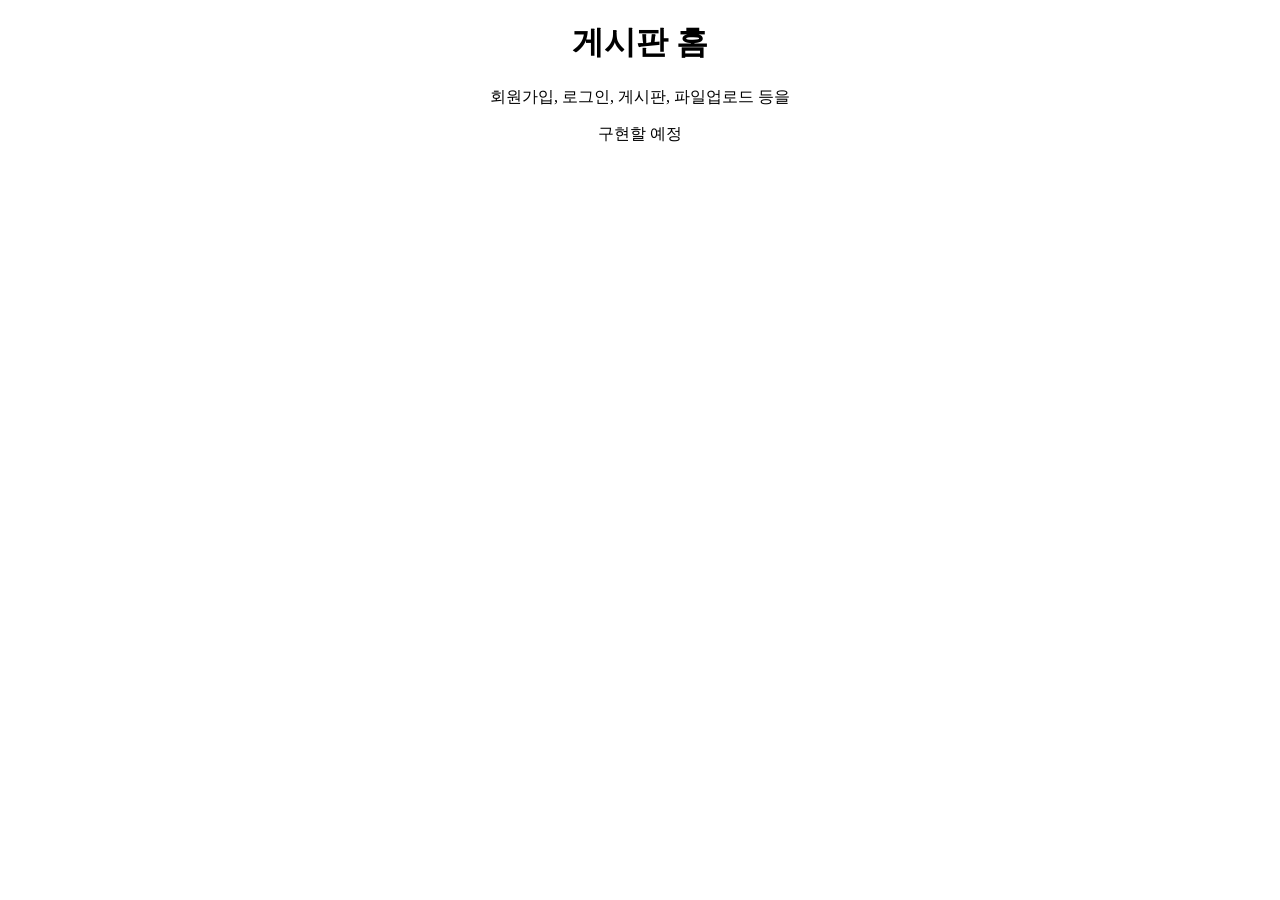
<file: src/main/resources/templates/index.html>
<!DOCTYPE html>
<html lang="ko"
	  xmlns:th="http://www.thymeleaf.org"
	  xmlns:layout="http://www.ultraq.net.nz/thymeleaf/layout"
	  layout:decorate="~{layouts/layout}">
	  
	<!-- head 영역 시작 -->
	<!-- 개별적으로 사용할 css, js 링크를 걸기 위해서 남겨둠 -->
	<head>
		<th:block layout:fragment="script">
			<script th:inline="javascript">
				$(function() {
					
				});
			</script>
		</th:block>
		
		<th:block layout:fragment="css">
			<style>
				body {
					height: 100%;
				}
			</style>
		</th:block>
	</head>
	<!-- head 영역 끝 -->
	
	<body>
		<div layout:fragment="content">
			<div style="text-align: center;">
				<h1>게시판 홈</h1>
				<p>회원가입, 로그인, 게시판, 파일업로드 등을</p>
				<p>구현할 예정</p>
			</div>
		</div>
	</body>
</html>
</file>
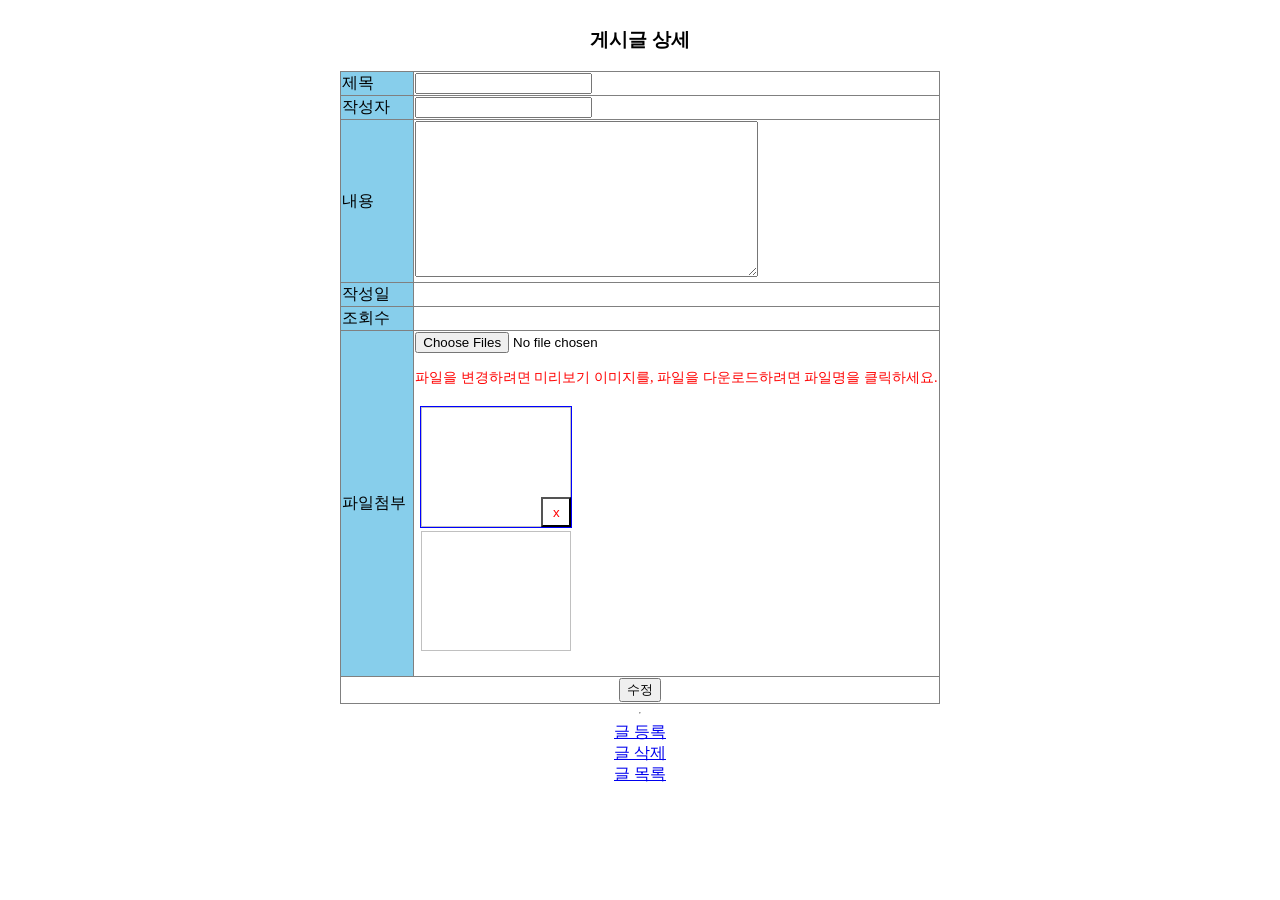
<file: src/main/resources/templates/board/getBoard.html>
<!DOCTYPE html>
<html lang="ko"
	  xmlns:th="http://www.thymeleaf.org"
	  xmlns:layout="http://www.ultraq.net.nz/thymeleaf/layout"
	  layout:decorate="~{layouts/layout}">
	  
	<!-- head 영역 시작 -->
	<!-- 개별적으로 사용할 css, js 링크를 걸기 위해서 남겨둠 -->
	<head>
		<th:block layout:fragment="script">
			<script th:inline="javascript">
			// 추가된 파일들을 담아줄 배열. File 객체로 하나씩 담음
			let uploadFiles = [];
			// 기존 첨부파일 배열
			let originFiles = [];
			// 변경된 첨부파일 배열
			let changedFiles = [];
				
			$(function() {
				const loginUser = /*[[${session.loginUser}]]*/;
				let loginUserId = "";
				
				if(loginUser != null) {
					loginUserId = loginUser.userId;
				}
				
				const boardWriter = /*[[${getBoard.boardWriter}]]*/;
				
				if(loginUserId != boardWriter) {
					 $("#btnWrap").hide();
					 $("#deleteBtn").hide();
					 $("#boardTitle").attr("readonly", true);
					 $("#boardContent").attr("readonly", true);
				 }		
				
				$("#deleteBtn").on('click', function(e) {
					e.preventDefault();
					
					$.ajax({
						url: '/board/board',
						type: 'delete',
						data: {boardNo: $("#boardNo").val()},
						success: function() {
							alert("삭제되었습니다.");
							window.location.href="/board/boardList";
						},
						error: function(e) {
							console.log(e);
						}
					});
				});
				
				// input type="file"이 변경되면 미리보기 동작
				$("#btnAtt").on("change", function(e) {
					// input type="file"에 추가된 파일들을 변수로 받아옴
					const files = e.target.files;
					// 변수로 받아온 파일들을 배열 형태로 변환
					const fileArr = Array.prototype.slice.call(files);
					
					// 배열에 있는 파일들을 하나씩 꺼내서 처리
					for(f of fileArr) {
						imageLoader(f);
					}
				});
				
				for(let i = 0; i < $("#boardFileCnt").val(); i++) {
				const originFileObj = {
					boardNo: $("#boardNo").val(),
					boardFileNo: $("#boardFileNo" + i).val(),
					boardFileNm: $("#boardFileNm" + i).val(),
					// 업로드 파일 경로가 각각 다를 때는 boardFilePath 속성도 추가
					// 파일 상태값(수정되거나 삭제된 파일은 변경)
					boardFileStatus: "N"
				};
				
				originFiles.push(originFileObj);			
				}
			});
			
			// 미리보기 영역에 들어갈 img태그 생성 및 선택된 파일을 Base64 인코딩된 문자열 형태로 미리보기 가능하게 해줌
			function imageLoader(file) {
				uploadFiles.push(file);
				
				const reader = new FileReader();
				
				reader.onload = function(e) {
					// 이미지를 표출해 줄 img태크 선언
					let img = document.createElement("img");
					img.setAttribute("style", "width: 100%; height: 100%; z-index: none;");
					
					// 이미지 파일인지 아닌지 체크
					if(file.name.toLowerCase().match(/(.*?)\.(jpg|jpeg|png|gif|svg|bmp)$/)) {
						// 이미지 파일 미리보기 처리
						img.src = e.target.result;				
					} else {
						// 일반 파일 미리보기 처리
						img.src = "/images/defaultFileImg.png";
					}
					
					// 미리보기 영역에 추가
					// 미리보기 이미지 태그와 삭제 버튼, 파일명을 표출하는 p태그를 묶어주는 div를 만들어 미리보기 영역에 추가
					$("#attZone").append(makeDiv(img, file));
				};
				
				// 파일을 Base64 인코딩된 문자열로 변경
				reader.readAsDataURL(file);
			};
			
			// 미리보기 영역에 들어갈 div(img + button + p)를 생성하고 리턴
			function makeDiv(img, file) {
				// div 생성
				let div = document.createElement("div");
				div.setAttribute("style", "display: inline-block; position: relative;"
				 + " width: 150px; height: 120px; margin: 5px; border: 1px solid #00f; z-index: 1;");
				
				// button 생성
				let btn = document.createElement("input");
				btn.setAttribute("type", "button");
				btn.setAttribute("value", "x");
				btn.setAttribute("data-del-file", file.name);
				btn.setAttribute("style", "width: 30px; height: 30px; position: absolute;"
				+ " right: 0px; bottom: 0px; z-index: 999; background-color: rgba(255, 255, 255, 0.1);"
				+ " color: #f00;");
				
				// 버튼 클릭 이벤트
				// 버튼 클릭 시 해당 파일이 삭제되도록 설정
				btn.onclick = function(e) {
					// 클릭된 버튼
					const ele = e.srcElement;
					// delFile(파일이름) 속성 꺼내오기: 삭제될 파일명
					const delFile = ele.getAttribute("data-del-file");
					
					for(let i = 0; i < uploadFiles.length; i++) {
						// 배열에 담아놓은 파일들 중에 해당 파일 삭제
						if(delFile == uploadFiles[i].name) {
							// 배열에서 i번째 한 개만 제거
							uploadFiles.splice(i, 1);
						}
					}
					
					// 버튼 클릭 시 btnAtt에 첨부된 파일도 삭제
					// input type=file은 첨부된 파일들을 fileList 형태로 관리
					// fileList에 일반적인 File객체를 넣을 수 없고
					// DataTransfer라는 클래스를 이용하여 완전한 fileList 형태로 만들어서
					// input.files에 넣어줘야 된다.
					dt = new DataTransfer();
					
					for(f in uploadFiles) {
						const file = uploadFiles[f];
						dt.items.add(file);
					}
					
					console.log($("#btnAtt"));
					$("#btnAtt")[0].files = dt.files;
					
					// 해당 img를 담고있는 부모태그인 div 삭제
					const parentDiv = ele.parentNode;
					$(parentDiv).remove();
				}
				
				// 파일명 표출할 p태그 생성
				const fName = document.createElement("p");
				fName.setAttribute("style", "display: inline-block; font-size: 8px;");
				fName.textContent = file.name;
				
				// div에 하나씩 추가
				div.appendChild(img);
				div.appendChild(btn);
				div.appendChild(fName);
				
				// 완성된 div 리턴
				return div;
			}
			
			function fnImgChange(boardFileNo) {
				// 기존 파일의 이미지를 클릭했을 때 같은 레벨의 input type="file"을 가져온다.
				let changedFile = document.getElementById("changedFile" + boardFileNo);
				// 위에서 가져온 input 강제클릭 이벤트 발생시킴
				changedFile.click();
			}
			
			function fnGetChangedFileInfo(boardFileNo, e) {
				// 변경된 파일 받아오기
				const files = e.target.files;
				// 받아온 파일 배열 형태로 변경(싱글파일 업로드여서 파일배열 한 개의 인자만 담김)
				const fileArr = Array.prototype.slice.call(files);
				
				// 변경된 파일들을 변경된 파일 배열에 담아준다.
				changedFiles.push(fileArr[0]);
				
				// 미리보기 화면에서 새로 변경된 파일의 이미지로 출력
				const reader = new FileReader();
				
				reader.onload = function(ee) {
					const img = document.getElementById("img" + boardFileNo);
					const p = document.getElementById("fileNm" + boardFileNo);
					
					p.textContent = fileArr[0].name;
					
					// 이미지인지 체크
					if(fileArr[0].name.toLowerCase().match(/(.*?)\.(jpg|jpeg|png|gif|bmp|svg)$/))
						img.src = ee.target.result;
					else
						img.src = "/images/defaultFileImg.png";
				}
				
				reader.readAsDataURL(fileArr[0]);
				
				// 기존 파일을 담고있는 배열에서 변경이 일어난 파일 수정
				for(let i = 0; i < originFiles.length; i++) {
					if(boardFileNo == originFiles[i].boardFileNo) {
						originFiles[i].boardFileStatus = "U";
						originFiles[i].newFileNm = fileArr[0].name;
					}
				}
			}
			
			// x버튼 클릭시 동작하는 메소드
			function fnImgDel(e) {
				// 클릭된 태그 가져오기
				let ele = e.srcElement;
				// delFile 속성 값 가져오기(boardFileNo)
				let delFile = ele.getAttribute("data-del-file");
				
				for(let i = 0; i < originFiles.length; i++) {
					if(delFile == originFiles[i].boardFileNo) {
						originFiles[i].boardFileStatus = "D";
					}
				}
				
				// 부모 요소인 div 삭제
				let div = ele.parentNode;
				$(div).remove();
			}
			
			function fnFileDown(boardNo, boardFileNo) {
				window.location = "/board/fileDown.do?boardNo=" 
						+ boardNo + "&boardFileNo=" + boardFileNo;
			}
			
			function fnUpdateBoard() {
				dt = new DataTransfer();
					
				for(f in uploadFiles) {
					let file = uploadFiles[f];
					dt.items.add(file);
				}
				
				$("#btnAtt")[0].files = dt.files;
				
				// clearData() 사용하면 배열의 모든 내용이 담기지 않고
				// 파일 하나씩만 담기는 현상이 발생해서 dt를 두 개로 분리하여 사용
				dt2 = new DataTransfer();
				
				for(f in changedFiles) {
					let file = changedFiles[f];
					dt2.items.add(file);
				}
				
				$("#changedFiles")[0].files = dt2.files;
				
				// 변경된 파일정보와 삭제된 파일정보를 담고있는 배열 전송
				// 배열 형태로 전송 시 백단(Java)에서 처리불가 => JSON String 형태로 변환하여 전송한다.
				$("#originFiles").val(JSON.stringify(originFiles));
				
				// multipart/form-data형식을 전송하기 위해서는
				// new FormData()를 사용하여 직접 폼데이터 객체를 만들어준다.
				// form.serialize()는 multipart/form-data 전송불가
				let formData = new FormData($("#updateForm")[0]);
				
				// ajax에 enctype: multipart/form-data,
				// processData: false, constentType: false로 설정
			
				$.ajax({
					enctype: 'multipart/form-data',
					url: '/board/board',
					type: 'put',
					data: formData,
					processData: false,
					contentType: false,
					success: function(obj) {
						console.log(obj);
						alert("수정되었습니다.");
						$("#boardNo").val(obj.item.getBoard.boardNo);
						$("#boardTitle").val(obj.item.getBoard.boardTitle);
						$("#boardContent").text(obj.item.getBoard.boardContent);
						$("#boardWriter").val(obj.item.getBoard.boardWriter);
						$("#boardRegdateText").text(obj.item.getBoard.boardRegdate == null ?
												'' :
												obj.item.getBoard.boardRegdate.substring(0, 10));
						$("#boardCntText").text(obj.item.getBoard.boardCnt);
						$("#boardRegdate").val(obj.item.getBoard.boardRegdate);
						$("#boardCnt").val(obj.item.getBoard.boardCnt);
					},
					error: function(e) {
						console.log(e);
					},
					done: function(result) {
						console.log(result);
						$("#attZone").replaceWith(result);
					}					
				});
			}
			</script>
		</th:block>
	</head>
	<!-- head 영역 끝 -->
	
	<body>
		<div layout:fragment="content">
			<div style="display: flex; flex-direction: column; justify-content: center; align-items: center;">
				<h3>게시글 상세</h3>
				<form id="updateForm" method="post" enctype="multipart/form-data">
					<input type="hidden" name="boardNo" id="boardNo" th:value="${getBoard.boardNo}">
					<input type="hidden" name="boardRegdate" id="boardRegdate" th:value="${getBoard.boardRegdate}">
					<input type="hidden" name="boardCnt" id="boardCnt" th:value="${getBoard.boardCnt}">
					<input type="hidden" name="originFiles" id="originFiles">
					<table border="1" style="border-collapse: collapse;">
						<tr>
							<td style="background: skyblue; width: 70px">
								제목
							</td>
							<td style="text-align: left">
								<input type="text" name="boardTitle" id="boardTitle" th:value="${getBoard.boardTitle}">
							</td>
						</tr>
						<tr>
							<td style="background: skyblue;">
								작성자
							</td>
							<td style="text-align: left">
								<input type="text" name="boardWriter" id="boardWriter" th:value="${getBoard.boardWriter}" readonly>
							</td>
						</tr>
						<tr>
							<td style="background: skyblue;">
								내용
							</td>
							<td style="text-align: left">
								<textarea name="boardContent" id="boardContent" cols="40" rows="10" th:text="${getBoard.boardContent}"></textarea>
							</td>
						</tr>
						<tr>
							<td style="background: skyblue;">
								작성일
							</td>
							<td style="text-align: left" id="boardRegdateText" th:text="${getBoard.boardRegdate eq null ? '' : #strings.substring(getBoard.boardRegdate, 0,10)}">
							</td>
						</tr>
						<tr>
							<td style="background: skyblue;">
								조회수
							</td>
							<td style="text-align: left" id="boardCntText" th:text="${getBoard.boardCnt}"></td>
						</tr>
						<tr>
							<td style="background: skyblue; width: 70px;">
								파일첨부
							</td>
							<td style="text-align: left;">
								<div id="img_preview">
									<!-- 파일 수정시 파일 추가할 수 있게 -->
									<input type="file" id="btnAtt" name="uploadFiles" multiple="multiple">
									<input type="file" id="changedFiles" name="changedFiles"
									style="display: none;" multiple="multiple">
									<p style="color: red; font-size: 0.9rem;">파일을 변경하려면 미리보기 이미지를, 파일을 다운로드하려면 파일명을 클릭하세요.</p>
									<div id="attZone">
										<div th:each="boardFile : ${boardFileList}" style="display: inline-block; position: relative; 
										width: 150px; height: 120px; margin: 5px; border: 1px solid #00f; z-index: 1;">
											<input type="hidden" th:id="'boardFileNo' + ${boardFileStat.index}" 
												 th:name="'boardFileNo' + ${boardFileStat.index}" 
												 th:value="${boardFile.boardFileNo}">
											<input type="hidden" th:id="'boardFileNm' + ${boardFileStat.index}" 
												 th:name="'boardFileNm' + ${boardFileStat.index}" 
												 th:value="${boardFile.boardFileNm}">
											<input type="file" th:id="'changedFile' + ${boardFile.boardFileNo}" 
												 th:name="'changedFile' + ${boardFile.boardFileNo}"
												 style="display: none;" th:onchange="fnGetChangedFileInfo([[${boardFile.boardFileNo}]], event)">		
																					
											<input th:if="${boardFileStat.last}" type="hidden" id="boardFileCnt"
												 name="boardFileCnt" th:value="${boardFileStat.count}">
												 
											<img th:if="${boardFile.boardFileCate} == 'img'" th:id="'img' + ${boardFile.boardFileNo}"
												 th:src="@{'/upload/' + ${boardFile.boardFileNm}}"
												 style="width: 100%; height: 100%; z-index: none; cursor: pointer;" 
												 class="fileImg" th:onclick="fnImgChange([[${boardFile.boardFileNo}]])">													
											<img th:unless="${boardFile.boardFileCate} == 'img'" th:id="'img' + ${boardFile.boardFileNo}"
												 th:src="@{/images/defaultFileImg.png}"
												 style="width: 100%; height: 100%; z-index: none; cursor: pointer;" 
												 class="fileImg" th:onclick="fnImgChange([[${boardFile.boardFileNo}]])">	
												 												
											<input type="button" class="btnDel" value="x" th:data-del-file="${boardFile.boardFileNo}"
												   style="width: 30px; height: 30px; position: absolute; right: 0px; bottom: 0px; 
												 	z-index: 999; background-color: rgba(255, 255, 255, 0.1); color: #f00;"
												   onclick="fnImgDel(event)">
											<p th:id="'fileNm' + ${boardFile.boardFileNo}"
											   style="display: inline-block; font-size: 8px; cursor: pointer;"
											   th:onclick="fnFileDown([[${boardFile.boardNo}]], [[${boardFile.boardFileNo}]])"
											   th:text="${boardFile.boardOriginFileNm}">													
											</p>
										</div>
									</div>
								</div>
							</td>
						</tr>
						<tr id="btnWrap">
							<td colspan="2" align="center">
								<button type="button" id="btnUpdate" onclick="fnUpdateBoard(); return false;">수정</button>
							</td>
						</tr>
					</table>
				</form>
				<hr/>
				<a href="/board/insertBoard">글 등록</a>
				<a href="#" id="deleteBtn">글 삭제</a>
				<a href="#">글 목록</a>
			</div>
		</div>
	</body>
</html>
</file>
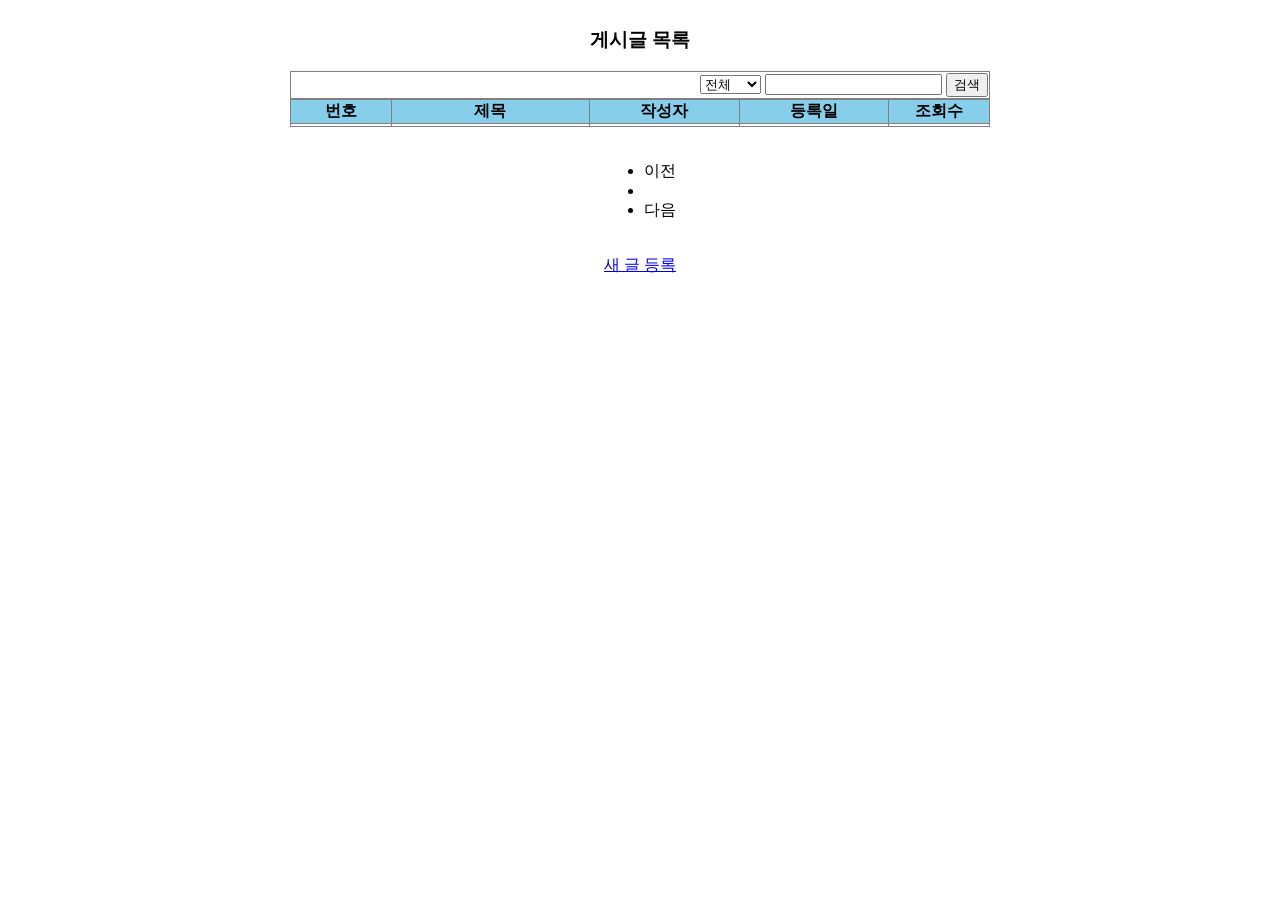
<file: src/main/resources/templates/board/getBoardList.html>
<!DOCTYPE html>
<html lang="ko"
	  xmlns:th="http://www.thymeleaf.org"
	  xmlns:layout="http://www.ultraq.net.nz/thymeleaf/layout"
	  layout:decorate="~{layouts/layout}">
	  
	<!-- head 영역 시작 -->
	<!-- 개별적으로 사용할 css, js 링크를 걸기 위해서 남겨둠 -->
	<head>
		<th:block layout:fragment="script">
			<script th:inline="javascript">
				$(function() {
					$("#btnSearch").on("click", function() {
						$("input[name='page']").val(0);
						$("#searchForm").submit();
					})
				})
			</script>
		</th:block>
	</head>
	<!-- head 영역 끝 -->
	
	<body>
		<div layout:fragment="content">
			<div style="display: flex; flex-direction: column; justify-content: center; align-items: center;">
				<h3>게시글 목록</h3>
				<form id="searchForm" action="/board/boardList" method="get">
					<input type="hidden" name="page" value="">
					<table border="1" style="width: 700px; border-collapse: collapse;">
						<tr>
							<td align="right">
								<select name="searchCondition">
									<option value="ALL" th:selected="${searchCondition == 'ALL'}">전체</option>
									<option value="TITLE" th:selected="${searchCondition == 'TITLE'}">제목</option>
									<option value="CONTENT" th:selected="${searchCondition == 'CONTENT'}">내용</option>
									<option value="WRITER" th:selected="${searchCondition == 'WRITER'}">작성자</option>
								</select>
								<input type="text" name="searchKeyword" th:value="${searchKeyword}">
								<button type="button" id="btnSearch">검색</button>
							</td>
						</tr>
					</table>
				</form>				
				<table id="boardTable" border="1" style="width: 700px; border-collapse: collapse;">
					<tr>
						<th style="background: skyblue; width: 100px;">번호</th>
						<th style="background: skyblue; width: 200px;">제목</th>
						<th style="background: skyblue; width: 150px;">작성자</th>
						<th style="background: skyblue; width: 150px;">등록일</th>
						<th style="background: skyblue; width: 100px;">조회수</th> 
					</tr>
						<tr th:each="board: ${getBoardList}">
							<td th:text="${board.boardNo}"></td>
							<td>
								<a th:text="${board.boardTitle}"
								   th:href="@{/board/updateBoardCnt/{boardNo} (boardNo=${board.boardNo})}">
								</a>
							</td>
							<td th:text="${board.boardWriter}"></td>
							<td th:text="${board.boardRegdate eq null ? '' : #strings.substring(board.boardRegdate, 0, 10)}"></td>
							<td th:text="${board.boardCnt}"></td>
						</tr>
				</table>
				<br/>
				<div style="text-align:center;">
					<ul class="pagination" th:if="${getBoardList.totalElements > 0}"
										   th:with="pageNumber = ${getBoardList.pageable.pageNumber},
													pageSize = ${getBoardList.pageable.pageSize},
													totalPages = ${getBoardList.totalPages},
													startPage = ${T(java.lang.Math).floor(pageNumber / pageSize) * pageSize + 1},
													tempEndPage = ${startPage + pageSize - 1},
													endPage = ${tempEndPage > totalPages ? totalPages : tempEndPage}">
						<li class="pagination_button" th:if="${pageNumber > 0}">
							<a th:href="@{/board/boardList(
											page=${pageNumber - 1}, 
											searchCondition=${searchCondition}, 
											searchKeyword=${searchKeyword}
										)}">이전</a>
						</li>
					
						<li class="pagination_button" th:each="page : ${#numbers.sequence(startPage, endPage)}">
							<a th:href="@{/board/boardList(
											page=${page - 1},
											searchCondition=${searchCondition}, 
											searchKeyword=${searchKeyword}
										)}" th:text="${page}"></a>
						</li>
					
						<li class="pagination_button" th:if="${pageNumber < totalPages - 1}">
							<a th:href="@{/board/boardList(
											page=${pageNumber + 1},
											searchCondition=${searchCondition}, 
											searchKeyword=${searchKeyword}
										)}">다음</a>
						</li>
					</ul>
				</div>
				<br/>
				<a href="/board/insertBoard">새 글 등록</a>
			</div>
		</div>
	</body>
</html>
</file>
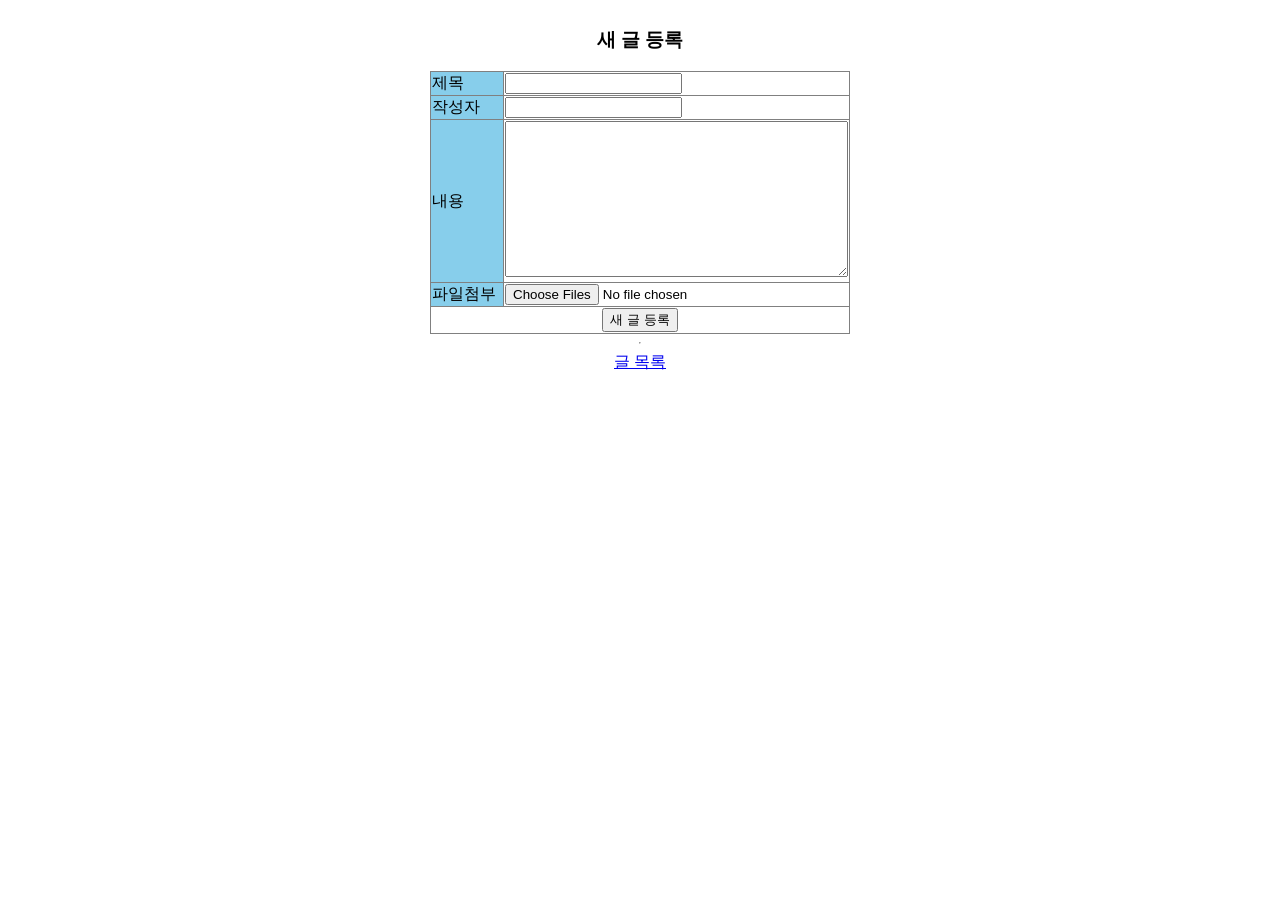
<file: src/main/resources/templates/board/insertBoard.html>
<!DOCTYPE html>
<html lang="ko"
	  xmlns:th="http://www.thymeleaf.org"
	  xmlns:layout="http://www.ultraq.net.nz/thymeleaf/layout"
	  layout:decorate="~{layouts/layout}">
	  
	<!-- head 영역 시작 -->
	<!-- 개별적으로 사용할 css, js 링크를 걸기 위해서 남겨둠 -->
	<head>
		<th:block layout:fragment="script">
			<script th:inline="javascript">
			// 추가된 파일들을 담아줄 배열. File 객체로 하나씩 담음
			let uploadFiles = [];
		
			$(function() {
				// input type="file"이 변경되면 미리보기 동작
				$("#btnAtt").on("change", function(e) {
					// input type="file"에 추가된 파일들을 변수로 받아옴
					const files = e.target.files;
					// 변수로 받아온 파일들을 배열 형태로 변환
					const fileArr = Array.prototype.slice.call(files);
					
					// 배열에 있는 파일들을 하나씩 꺼내서 처리
					for(f of fileArr) {
						imageLoader(f);
					}
				});
				
				$("#insertForm").on("submit", function() {
					// 마지막으로 btnAtt에 uploadFiles에 있는 파일들을 담아준다.
					dt = new DataTransfer();
					
					for(f in uploadFiles) {
						const file = uploadFiles[f];
						dt.items.add(file);
					}
					
					$("#btnAtt")[0].files = dt.files;
				});
				
			});
			
			// 미리보기 영역에 들어갈 img태그 생성 및 선택된 파일을 Base64 인코딩된 문자열 형태로 미리보기 가능하게 해줌
			function imageLoader(file) {
				uploadFiles.push(file);
				
				const reader = new FileReader();
				
				reader.onload = function(e) {
					// 이미지를 표출해 줄 img태크 선언
					let img = document.createElement("img");
					img.setAttribute("style", "width: 100%; height: 100%; z-index: none;");
					
					// 이미지 파일인지 아닌지 체크
					if(file.name.toLowerCase().match(/(.*?)\.(jpg|jpeg|png|gif|svg|bmp)$/)) {
						// 이미지 파일 미리보기 처리
						img.src = e.target.result;				
					} else {
						// 일반 파일 미리보기 처리
						img.src = "/images/defaultFileImg.png";
					}
					
					// 미리보기 영역에 추가
					// 미리보기 이미지 태그와 삭제 버튼, 파일명을 표출하는 p태그를 묶어주는 div를 만들어 미리보기 영역에 추가
					$("#attZone").append(makeDiv(img, file));
				};
				
				// 파일을 Base64 인코딩된 문자열로 변경
				reader.readAsDataURL(file);
			};
			
			// 미리보기 영역에 들어갈 div(img + button + p)를 생성하고 리턴
			function makeDiv(img, file) {
				// div 생성
				let div = document.createElement("div");
				div.setAttribute("style", "display: inline-block; position: relative;"
				 + " width: 150px; height: 120px; margin: 5px; border: 1px solid #00f; z-index: 1;");
				
				// button 생성
				let btn = document.createElement("input");
				btn.setAttribute("type", "button");
				btn.setAttribute("value", "x");
				btn.setAttribute("delFile", file.name);
				btn.setAttribute("style", "width: 30px; height: 30px; position: absolute;"
				+ " right: 0px; bottom: 0px; z-index: 999; background-color: rgba(255, 255, 255, 0.1);"
				+ " color: #f00;");
				
				// 버튼 클릭 이벤트
				// 버튼 클릭 시 해당 파일이 삭제되도록 설정
				btn.onclick = function(e) {
					// 클릭된 버튼
					const ele = e.srcElement;
					// delFile(파일이름) 속성 꺼내오기: 삭제될 파일명
					const delFile = ele.getAttribute("delFile");
					
					for(let i = 0; i < uploadFiles.length; i++) {
						// 배열에 담아놓은 파일들 중에 해당 파일 삭제
						if(delFile == uploadFiles[i].name) {
							// 배열에서 i번째 한 개만 제거
							uploadFiles.splice(i, 1);
						}
					}
					
					// 버튼 클릭 시 btnAtt에 첨부된 파일도 삭제
					// input type=file은 첨부된 파일들을 fileList 형태로 관리
					// fileList에 일반적인 File객체를 넣을 수 없고
					// DataTransfer라는 클래스를 이용하여 완전한 fileList 형태로 만들어서
					// input.files에 넣어줘야 된다.
					dt = new DataTransfer();
					
					for(f in uploadFiles) {
						const file = uploadFiles[f];
						dt.items.add(file);
					}
					
					console.log($("#btnAtt"));
					$("#btnAtt")[0].files = dt.files;
					
					// 해당 img를 담고있는 부모태그인 div 삭제
					const parentDiv = ele.parentNode;
					$(parentDiv).remove();
				}
				
				// 파일명 표출할 p태그 생성
				const fName = document.createElement("p");
				fName.setAttribute("style", "display: inline-block; font-size: 8px;");
				fName.textContent = file.name;
				
				// div에 하나씩 추가
				div.appendChild(img);
				div.appendChild(btn);
				div.appendChild(fName);
				
				// 완성된 div 리턴
				return div;
			}
			</script>
		</th:block>
	</head>
	<!-- head 영역 끝 -->
	
	<body>
		<div layout:fragment="content">
			<div style="display: flex; flex-direction: column; justify-content: center; align-items: center;">
				<h3>새 글 등록</h3>
				<form id="insertForm" action="/board/board" method="post" enctype="multipart/form-data">
					<table border="1" style="border-collapse: collapse">
						<tr>
							<td style="background: skyblue; width: 70px;">
								제목
							</td>
							<td style="text-align: left;">
								<input type="text" name="boardTitle">
							</td>
						</tr>
						<tr>
							<td style="background: skyblue;">
								작성자
							</td>
							<td style="text-align: left;">
								<input type="text" name="boardWriter" th:value="${session.loginUser.userId}" readonly>
							</td>
						</tr>
						<tr>
							<td style="background: skyblue; width: 70px;">
								내용
							</td>
							<td style="text-align: left;">
								<textarea name="boardContent" cols="40" rows="10"></textarea>
							</td>
						</tr>
						<tr>
							<td style="background: skyblue; width: 70px;">
								파일첨부
							</td>
							<td>
								<div id="image_preview">
									<input type="file" id="btnAtt" name="uploadFiles" multiple="multiple">
									<div id="attZone"
										data-placeholder="파일을 첨부하려면 파일선택 버튼을 누르세요."></div>
								</div>
							</td>
						</tr>
						<tr>
							<td colspan="2" align="center">
								<button type="submit">새 글 등록</button>
							</td>
						</tr>
					</table>
				</form>
				<hr/>
				<a href="#">글 목록</a>
			</div>
		</div>
	</body>
</html>
</file>
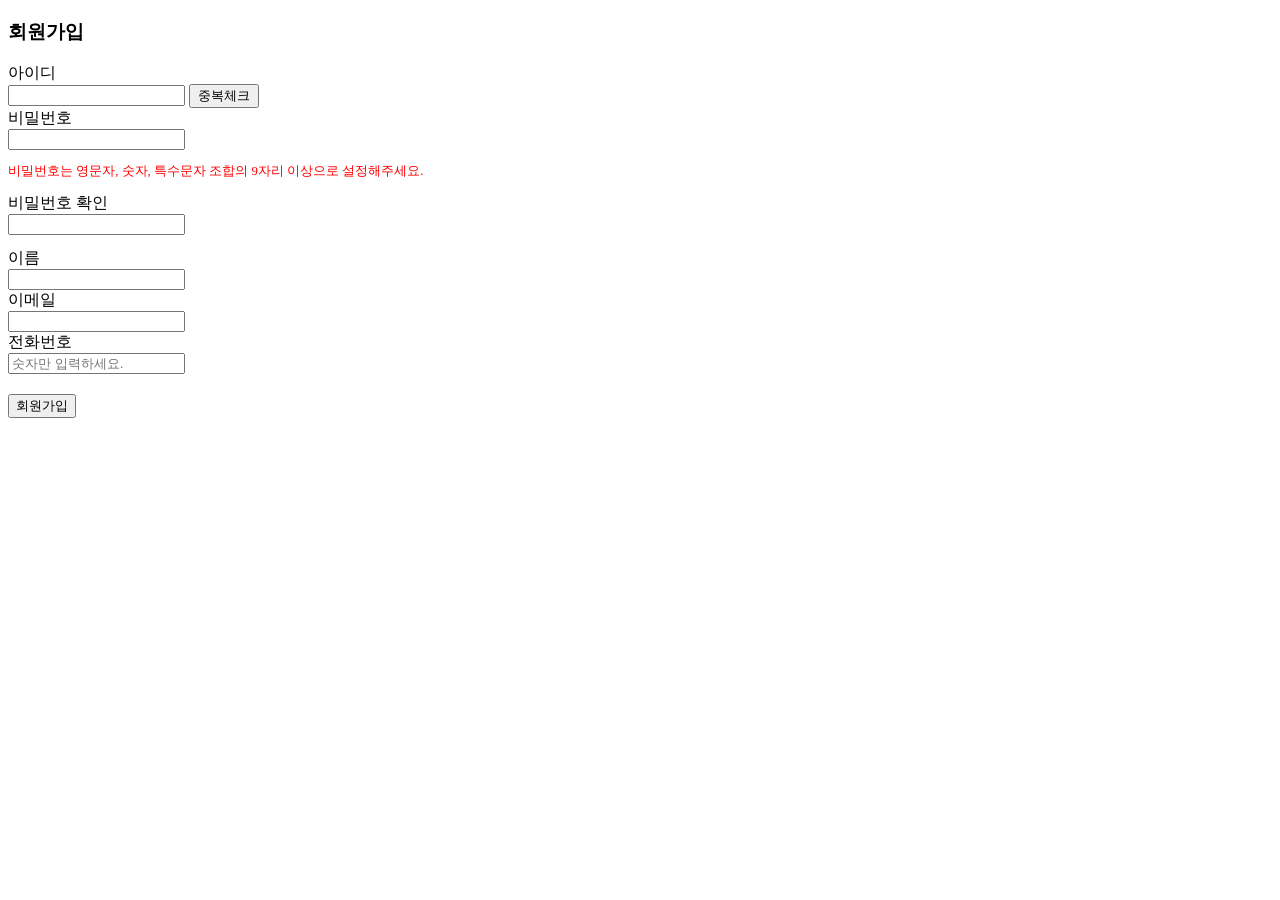
<file: src/main/resources/templates/user/join.html>
<!DOCTYPE html>
<html lang="ko"
	  xmlns:th="http://www.thymeleaf.org"
	  xmlns:layout="http://www.ultraq.net.nz/thymeleaf/layout"
	  layout:decorate="~{layouts/layout}">
	  
	<!-- head 영역 시작 -->
	<!-- 개별적으로 사용할 css, js 링크를 걸기 위해서 남겨둠 -->
	<head>
		<th:block layout:fragment="script">
			<script th:inline="javascript">
				$(function() {
					//id 중복체크 했는지 확인하는 플래그
					var checkId = false;
					//password가 형식에 맞게 작성됐는지(특수문자 + 영문자 + 숫자 8자리)
					var pwValidation = false;
					//password가 확인란과 일치하는지
					var pwCheck = false;
					
					$("#pwValidation").hide();
					$("#pwCheckResult").hide();
					
					//id 중복체크
					$("#btnIdCheck").on("click", function() {
						/* $.ajax({
							url: '/user/test.do',
							type: 'post',
							data: $("#joinForm").serialize(),
							success: function(obj) {
								//json문자열로 온다.
								console.log(obj);
								
								//json문자열을 json으로 변환
								var jsonObj = JSON.parse(obj);
								console.log(jsonObj.firstName);
								console.log(jsonObj.lastName);
								console.log(jsonObj.user);
								console.log(jsonObj.user.userId);
								console.log(jsonObj.user.userPw);
								
								//동적 태그를 만들어서 가져온 데이터를 표출(getBoardList에서 진행)
							},
							error: function(e) {
								console.log(e);
							}
						}); */
						
						$.ajax({
							url: "/user/idCheck",
							type: "post",
							data: $("#joinForm").serialize(),
							success: function(obj) {
								console.log(obj);
								
								if(obj.item.msg == 'duplicatedId') {
									alert("중복된 아이디입니다.");
									$("#userId").focus();
								} else {
									if(confirm("사용가능한 아이디입니다. " + $("#userId").val() + 
											"를(을) 사용하시겠습니까?")) {
										checkId = true;
										$("#btnIdCheck").attr("disabled", true);
									}
								}
							},
							error: function(e) {
								console.log(e);
							}
						})
					});
					
					//id 중복체크 후 다시 id를 변경했을 때
					$("#userId").on("change", function() {
						checkId = false;
						$("#btnIdCheck").attr("disabled", false);
					});
					
					//비밀번호 유효성 검사
					function validatePassword(character) {
						return /^(?=.*[a-zA-Z])(?=.*[!@#$%^&*+=-])(?=.*[0-9]).{9,}$/.test(character);
					}
					
					//비밀번호 입력될때마다 유효성 검사
					$("#userPw").on("change", function() {
						//비밀번호 유효성 처리
						if(!validatePassword($("#userPw").val())) {
							pwValidation = false;
							$("#pwValidation").show();
							$("#userPw").focus();
						} else {
							pwValidation = true;
							$("#pwValidation").hide();
						}
						
						//비밀번호 확인까지 입력한 후 다시 비밀번호 재설정
						if($("#userPw").val() == $("#userPwCheck").val()) {
							pwCheck = true;
							$("#pwCheckResult").css("color", "green");
							$("#pwCheckResult").text("비밀번호가 일치합니다.");
						} else {
							pwCheck = false;
							$("#pwCheckResult").css("color", "red");
							$("#pwCheckResult").text("비밀번호가 일치하지 않습니다.");
						}
					});
					
					//비밀번호 확인란 입력할 때 일치여부 체크
					$("#userPwCheck").on("change", function() {
						$("#pwCheckResult").show();
						
						if($("#userPw").val() == $("#userPwCheck").val()) {
							pwCheck = true;
							$("#pwCheckResult").css("color", "green");
							$("#pwCheckResult").text("비밀번호가 일치합니다.");
						} else {
							pwCheck = false;
							$("#pwCheckResult").css("color", "red");
							$("#pwCheckResult").text("비밀번호가 일치하지 않습니다.");
						}
					});
					
					$("#joinForm").on("submit", function(e) {
						e.preventDefault();
						
						//서브밋이 실행될 때 구현할 동작
						//아이디 중복체크가 안됐거나 중복된 아이디를 사용했을 때
						if(!checkId) {
							alert("아이디 중복체크를 진행하세요.");
							$("#userId").focus();
							return;
						}
						
						//비밀번호 유효성 검사가 틀렸을 때
						if(!pwValidation) {
							alert("비밀번호는 영문자, 숫자, 특수문자 조합의 9자리 이상으로 설정하세요.");
							$("#userPw").focus();
							return;
						}
						
						//비밀번호와 비밀번호 확인이 일치하지 않을 때
						if(!pwCheck) {d
							alert("비밀번호가 일치하지 않습니다.");
							$("#userPwCheck").focus();
							return;
						}
						
						$.ajax({
							url: '/user/join',
							type: 'post',
							data: $("#joinForm").serialize(),
							success: function(obj) {
								console.log(obj);
								if(obj.item.joinMsg == 'joinSuccess') {
									alert("회원가입을 축하드립니다.");
									window.location.href="/user/login";
								} else {
									alert("회원가입에 실패했습니다. 관리자에게 문의하세요.");
									return;
								}
							},
							error: function(e) {
								console.log(e);
							}
						});
					});
				});
			</script>
		</th:block>
	</head>
	<!-- head 영역 끝 -->
	
	<body>
		<div layout:fragment="content">
			<div class="form-wrapper">
				<form id="joinForm" action="/user/join" method="post">
					<h3>회원가입</h3>
					<div class="label-wrapper">
						<label for="userId">아이디</label>
					</div>
					<div>
						<input type="text" id="userId" name="userId" required style="width: auto;">
						<button type="button" id="btnIdCheck" style="width: 70px">중복체크</button>
					</div>
					<div class="label-wrapper">
						<label for="userPw">비밀번호</label>
					</div>
					<input type="password" id="userPw" name="userPw" required>
					<p id="pwValidation" style="color: red; font-size: 0.8rem;">
						비밀번호는 영문자, 숫자, 특수문자 조합의 9자리 이상으로 설정해주세요.
					</p>
					<div class="label-wrapper">
						<label for="userPwCheck">비밀번호 확인</label>
					</div>
					<input type="password" id="userPwCheck" name="userPwCheck" required>
					<p id="pwCheckResult" style="font-size: 0.8rem;"></p>
					<div class="label-wrapper">
						<label for="userNm">이름</label>
					</div>
					<input type="text" id="userNm" name="userNm" required>
					<div class="label-wrapper">
						<label for="userMail">이메일</label>
					</div>
					<input type="email" id="userMail" name="userMail" required>
					<div class="label-wrapper">
						<label for="userTel">전화번호</label>
					</div>
					<input type="text" id="userTel" name="userTel" placeholder="숫자만 입력하세요.">
					<div style="display: block; margin: 20px auto;">
						<button type="submit">회원가입</button>
					</div>
				</form>
			</div>
		</div>
	</body>
</html>
</file>
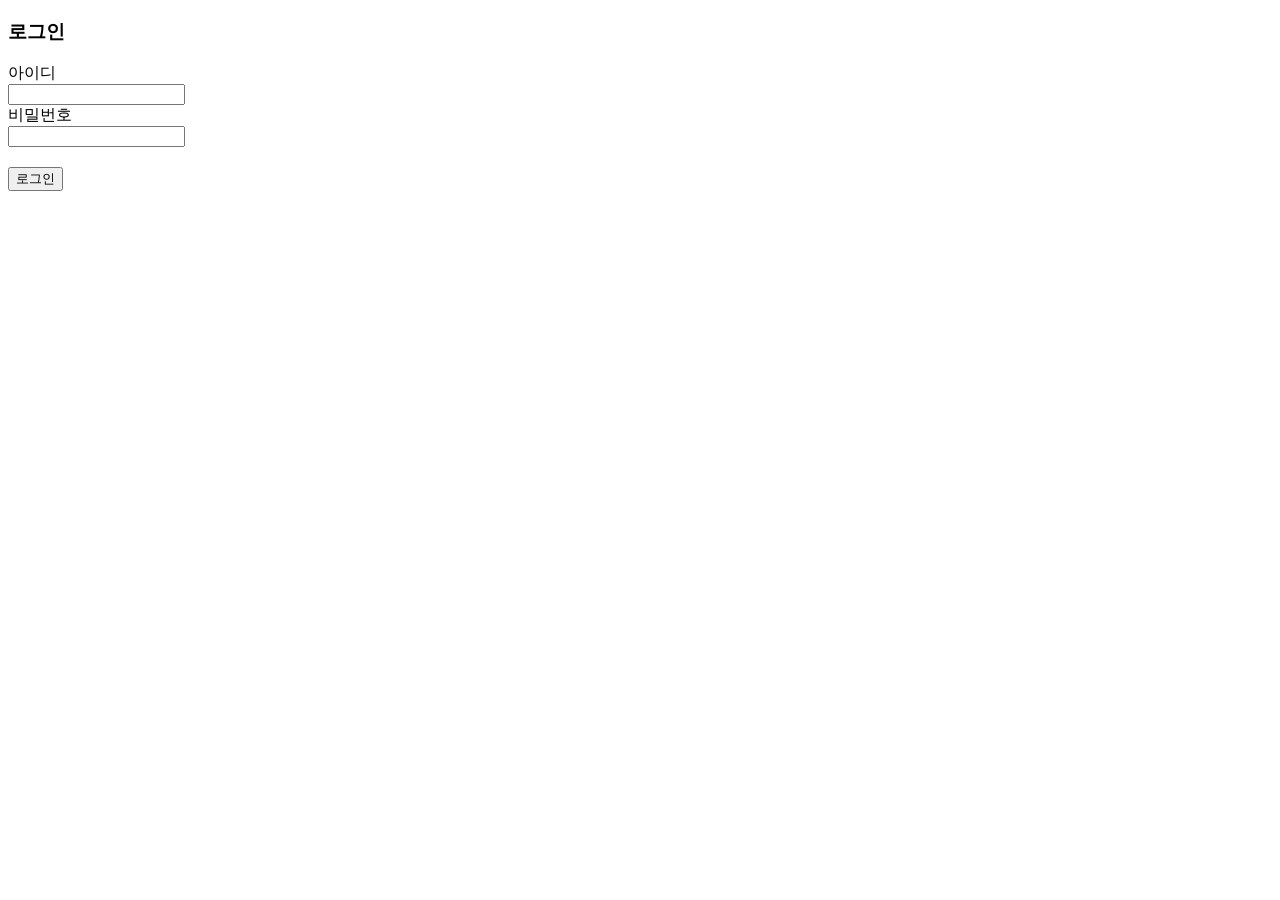
<file: src/main/resources/templates/user/login.html>
<!DOCTYPE html>
<html lang="ko"
	  xmlns:th="http://www.thymeleaf.org"
	  xmlns:layout="http://www.ultraq.net.nz/thymeleaf/layout"
	  layout:decorate="~{layouts/layout}">
	  
	<!-- head 영역 시작 -->
	<!-- 개별적으로 사용할 css, js 링크를 걸기 위해서 남겨둠 -->
	<head>
		<th:block layout:fragment="script">
			<script th:inline="javascript">
				$(function() {
					$("#btnLogin").on('click', function() {
						$.ajax({
							url: '/user/login',
							type: 'post',
							data: $("#loginForm").serialize(),
							success: function(obj) {
								console.log(obj);
								if(obj.item.msg == "idFail") {
									alert("존재하지 않는 아이디입니다.");
									return;
								} else if(obj.item.msg == "pwFail") {
									alert("비밀번호가 일치하지 않습니다.");
									return;
								}
								
								window.location.href="/";
							},
							error: function(e) {
								console.log(e);
							}
						});
					});
				});
			</script>
		</th:block>
	</head>
	<!-- head 영역 끝 -->
	
	<body>
		<div layout:fragment="content">
			<div class="form-wrapper">
				<form id="loginForm">
					<h3>로그인</h3>
					<div class="label-wrapper">
						<label for="userId">아이디</label>
					</div>
					<input type="text" id="userId" name="userId" required>
					<div class="label-wrapper">
						<label for="userPw">비밀번호</label>
					</div>
					<input type="password" id="userPw" name="userPw" required>
					<div style="display: block; margin: 20px auto;">
						<button type="button" id="btnLogin">로그인</button>
					</div>
				</form>
			</div>
		</div>
	</body>
</html>
</file>
